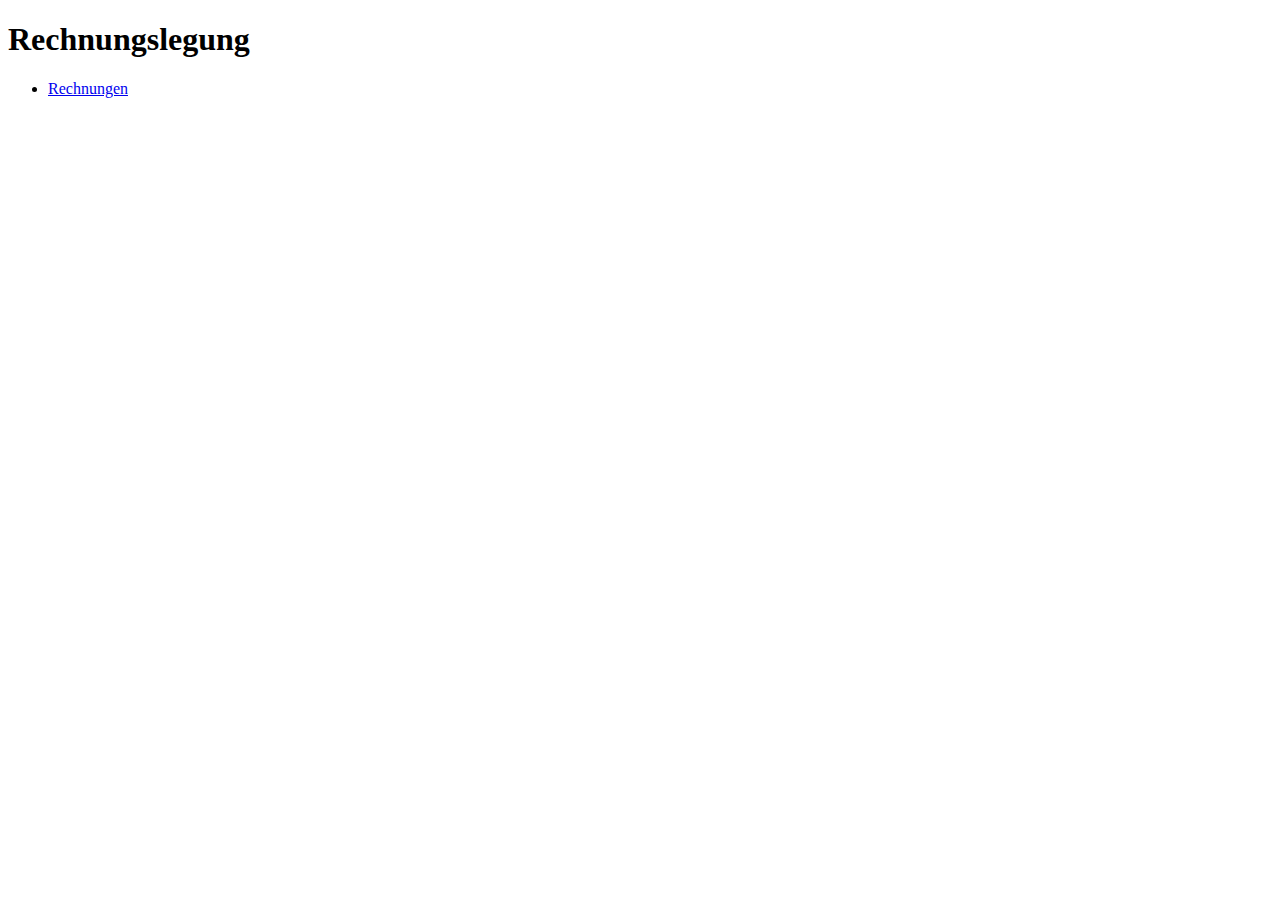
<file: 05 Rechnungslegung/index.html>
<!doctype html>
<html lang="de">
	<head>
		<title>Rechnungslegung</title>
		<meta charset="utf-8">
		<link rel="css/common.css">
	</head>
	<body>
		<h1>Rechnungslegung</h1>
		<nav>
			<ul>
				<li><a href="rechnung.php">Rechnungen</a></li>
			</ul>
		</nav>
	</body>
</html>
</file>
